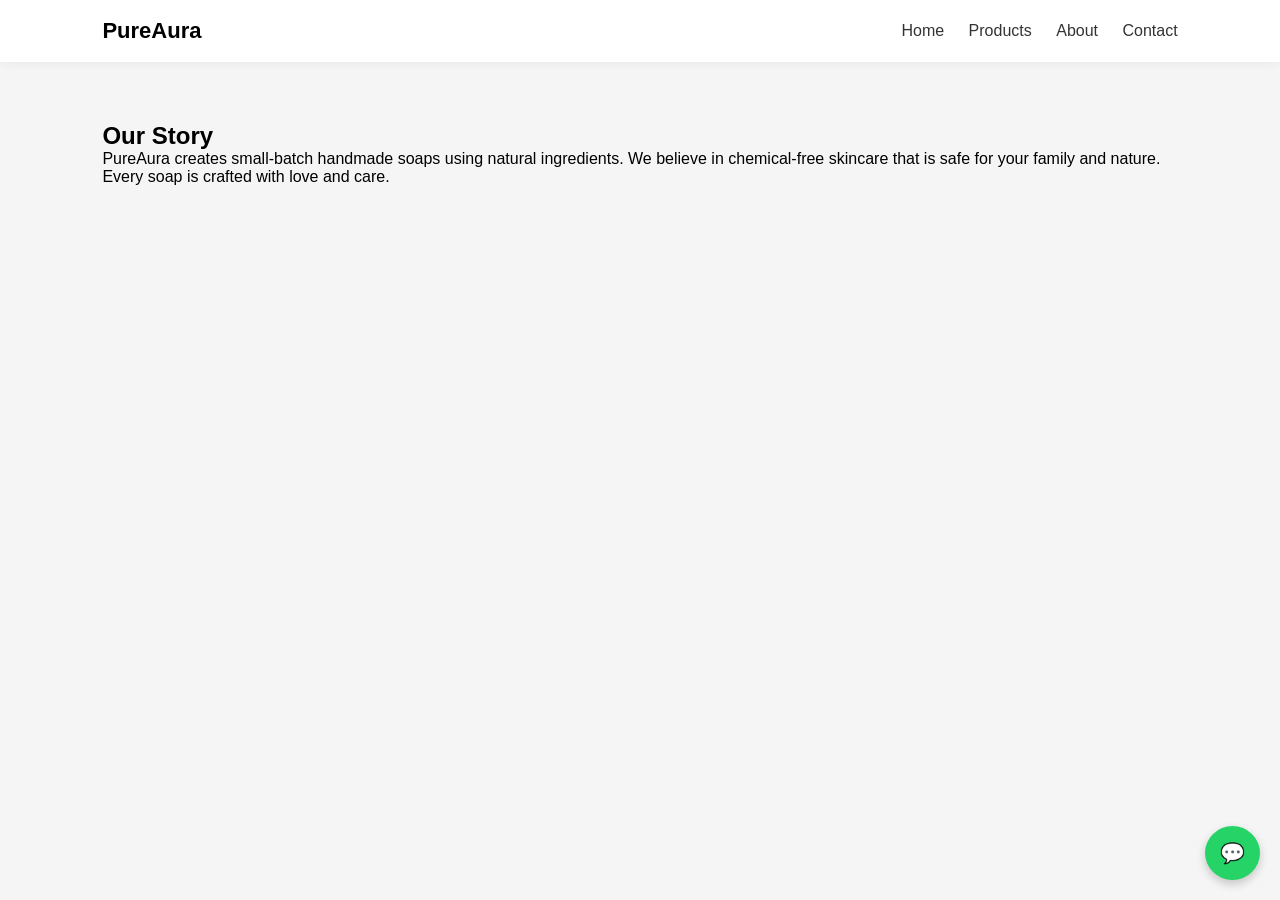
<file: about.html>
<!DOCTYPE html>
<html>
<head>
<title>About - PureAura</title>
<meta name="viewport" content="width=device-width, initial-scale=1.0">
<link rel="stylesheet" href="style.css">
</head>
<body>

<header>
<h2>PureAura</h2>
<nav>
<a href="index.html">Home</a>
<a href="products.html">Products</a>
<a href="about.html">About</a>
<a href="contact.html">Contact</a>
</nav>
</header>

<section>
<h1>Our Story</h1>
<p>
PureAura creates small-batch handmade soaps using natural ingredients.
We believe in chemical-free skincare that is safe for your family and nature.
Every soap is crafted with love and care.
</p>
</section>

<a class="whatsapp-float" href="https://wa.me/919263094661" target="_blank">💬</a>

</body>
</html>
</file>
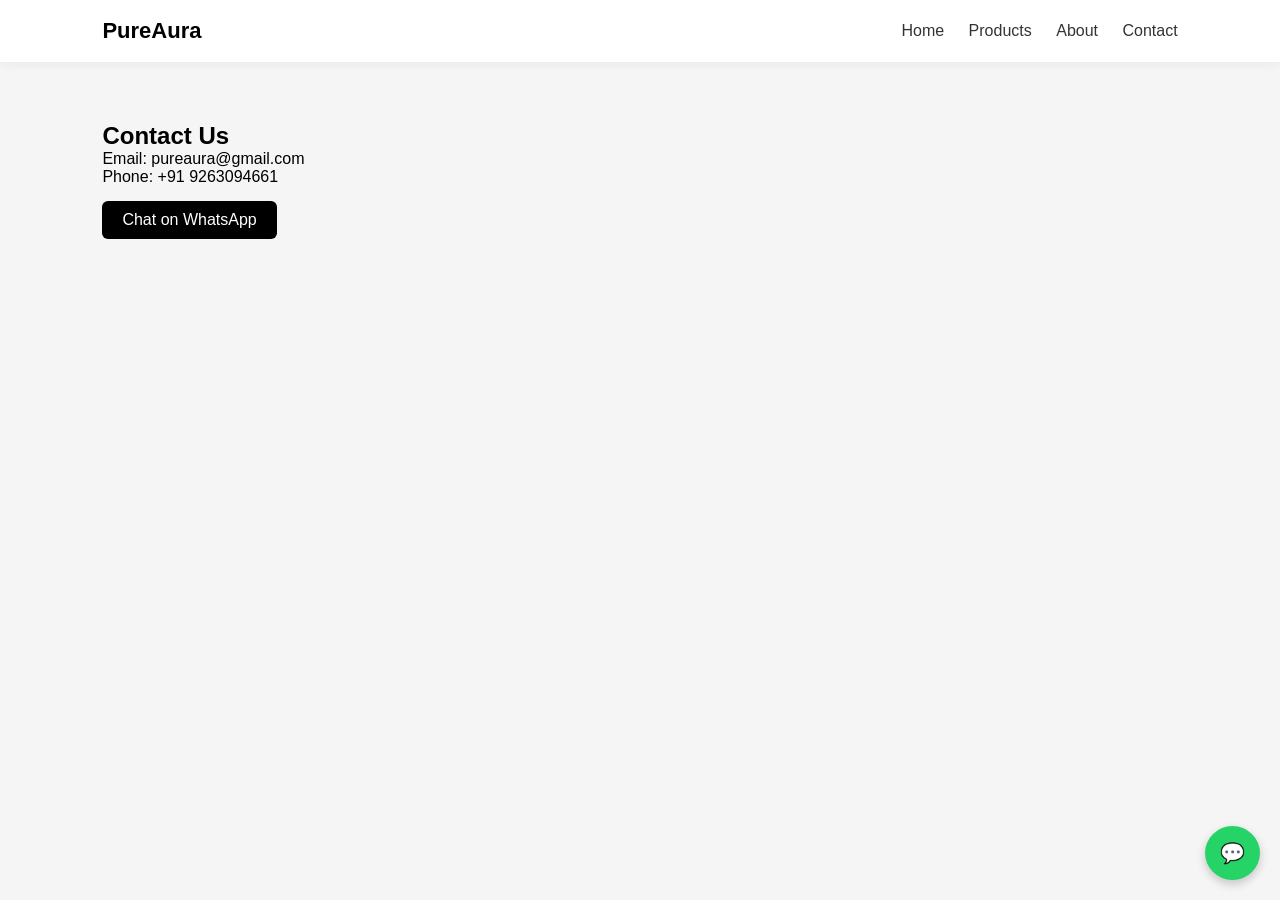
<file: contact.html>
<!DOCTYPE html>
<html>
<head>
<title>Contact - PureAura</title>
<meta name="viewport" content="width=device-width, initial-scale=1.0">
<link rel="stylesheet" href="style.css">
</head>
<body>

<header>
<h2>PureAura</h2>
<nav>
<a href="index.html">Home</a>
<a href="products.html">Products</a>
<a href="about.html">About</a>
<a href="contact.html">Contact</a>
</nav>
</header>

<section>
<h1>Contact Us</h1>
<p>Email: pureaura@gmail.com</p>
<p>Phone: +91 9263094661</p>

<a href="https://wa.me/919263094661" class="btn" target="_blank">
Chat on WhatsApp
</a>

</section>

<a class="whatsapp-float" href="https://wa.me/919263094661" target="_blank">💬</a>

</body>
</html>
</file>
<file: style.css>
*{
margin:0;
padding:0;
box-sizing:border-box;
font-family:sans-serif;
}

body{
background:#f5f5f5;
}

/* HEADER */
header{
display:flex;
justify-content:space-between;
align-items:center;
padding:18px 8%;
background:white;
box-shadow:0 2px 10px rgba(0,0,0,0.05);
position:sticky;
top:0;
z-index:1000;
}

header h2{
font-size:22px;
}

nav a{
text-decoration:none;
margin-left:20px;
color:#333;
font-weight:500;
}

/* SECTION */
section{
padding:60px 8%;
}

/* GRID */
.grid{
display:grid;
grid-template-columns:repeat(auto-fit,minmax(250px,1fr));
gap:25px;
}

/* CARD */
.card{
background:white;
padding:15px;
border-radius:10px;
box-shadow:0 4px 15px rgba(0,0,0,0.05);
transition:0.3s;
}

.card:hover{
transform:translateY(-5px);
}

.card img{
width:100%;
height:200px;
object-fit:cover;
border-radius:8px;
}

.card h3{
margin-top:10px;
font-size:18px;
}

.card a{
background:black;
color:white;
padding:10px;
display:block;
text-align:center;
border-radius:6px;
text-decoration:none;
margin-top:10px;
}

/* SEARCH */
.search{
padding:12px;
width:320px;
max-width:100%;
border-radius:8px;
border:1px solid #ddd;
margin-bottom:25px;
}

/* BUTTON */
.btn{
background:black;
color:white;
padding:10px 20px;
border-radius:6px;
text-decoration:none;
display:inline-block;
margin-top:15px;
}

/* FLOATING WHATSAPP */
.whatsapp-float{
position:fixed;
bottom:20px;
right:20px;
background:#25D366;
color:white;
padding:15px;
border-radius:50%;
font-size:20px;
text-decoration:none;
box-shadow:0 4px 10px rgba(0,0,0,0.2);
}

/* ================= MOBILE RESPONSIVE ================= */
@media(max-width:768px){

header{
flex-direction:column;
align-items:flex-start;
padding:15px 5%;
}

nav{
margin-top:10px;
}

nav a{
margin-left:0;
margin-right:15px;
display:inline-block;
margin-bottom:5px;
}

section{
padding:40px 5%;
}

.grid{
grid-template-columns:1fr;
}

.card img{
height:180px;
}

header h1, header h2{
font-size:20px;
}

}

/* EXTRA SMALL PHONES */
@media(max-width:480px){

.search{
width:100%;
}

.card img{
height:160px;
}

section{
padding:30px 5%;
}

}
</file>
